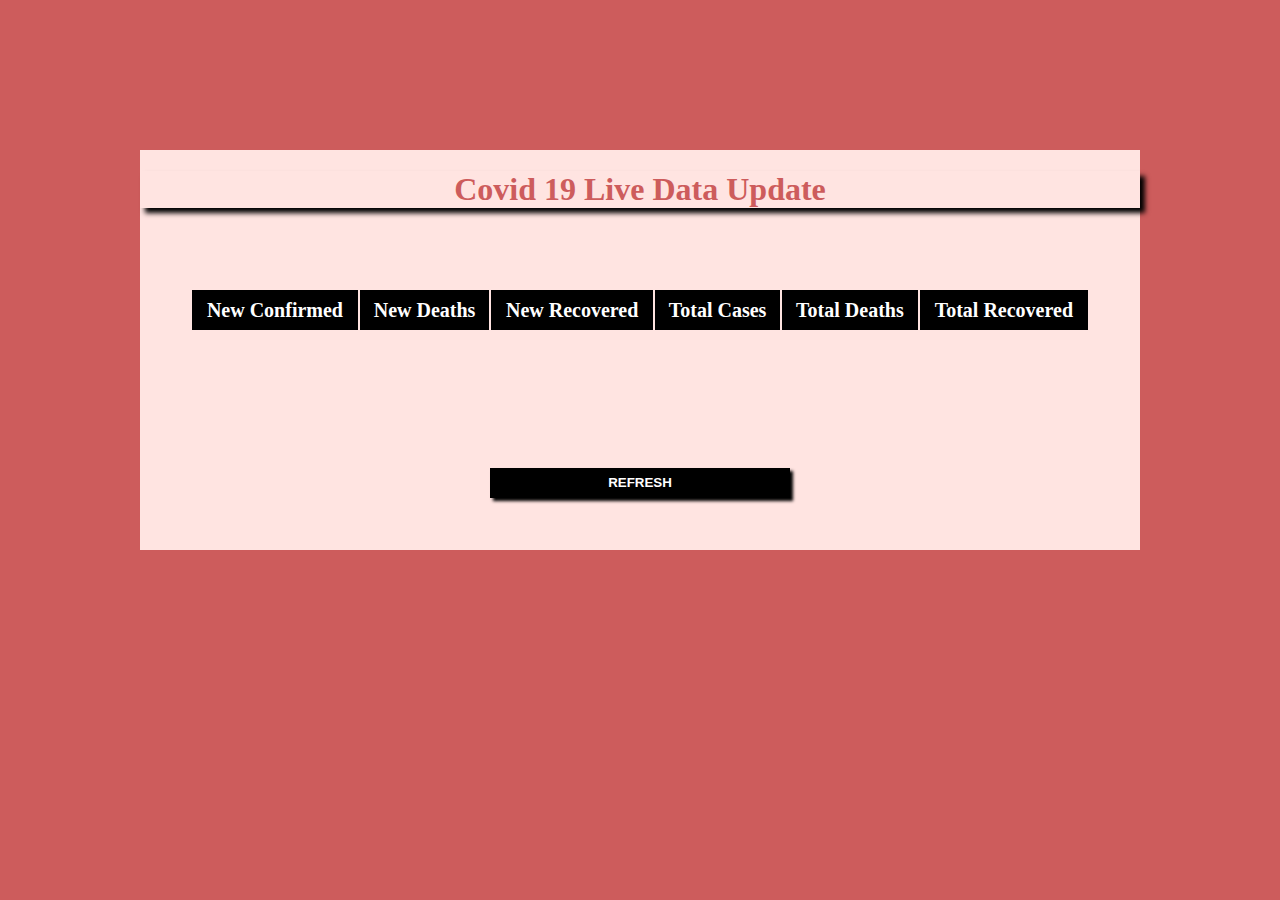
<file: Covid-Update/index.html>
<!DOCTYPE html>
<html lang="en">

<head>
    <meta charset="UTF-8">
    <meta http-equiv="X-UA-Compatible" content="IE=edge">
    <meta name="viewport" content="width=device-width, initial-scale=1.0">
    <title>Covid update</title>
    <link rel="stylesheet" href="style.css">
</head>

<body>
    <div class="container">
        <h1 class="main-heading">Covid 19 Live Data Update</h1>
        <table class="table">
            <thead>
                <tr>
                    <th class="tr">New Confirmed</th>
                    <th class="tr">New Deaths</th>
                    <th class="tr">New Recovered</th>
                    <th class="tr">Total Cases</th>
                    <th class="tr">Total Deaths</th>
                    <th class="tr">Total Recovered</th>
                </tr>
            </thead>
            <tbody>
                <tr class="tableData"></tr>
            </tbody>
        </table>
            <button class="btn">REFRESH</button>
    </div>

    <script src="app.js"></script>
</body>

</html>
</file>
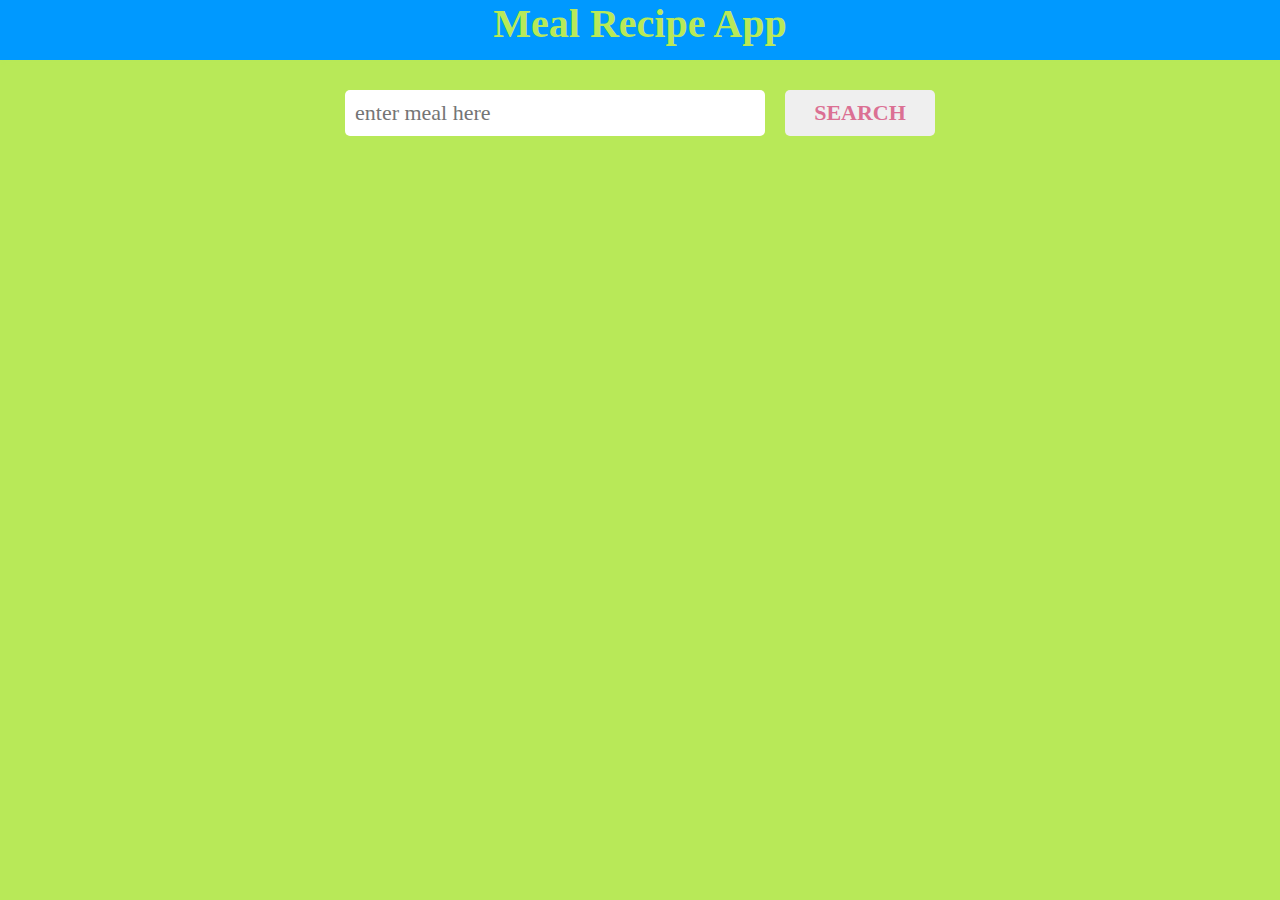
<file: Meal-App/index.html>
<!DOCTYPE html>
<html lang="en">

<head>
    <meta charset="UTF-8">
    <meta http-equiv="X-UA-Compatible" content="IE=edge">
    <meta name="viewport" content="width=device-width, initial-scale=1.0">
    <title>Meal Recipe App</title>
    <link rel="stylesheet" href="style.css">
</head>

<body>
    <header>
       <h1>meal recipe app</h1>
    </header>
    <main>
        <div class="container">
            <input type="text" placeholder="enter meal here" class="input">
            <button class="btn">search</button>
        </div>
        <div class="display"></div>
    </main>

    <script src="app.js"></script>
</body>

</html>
</file>
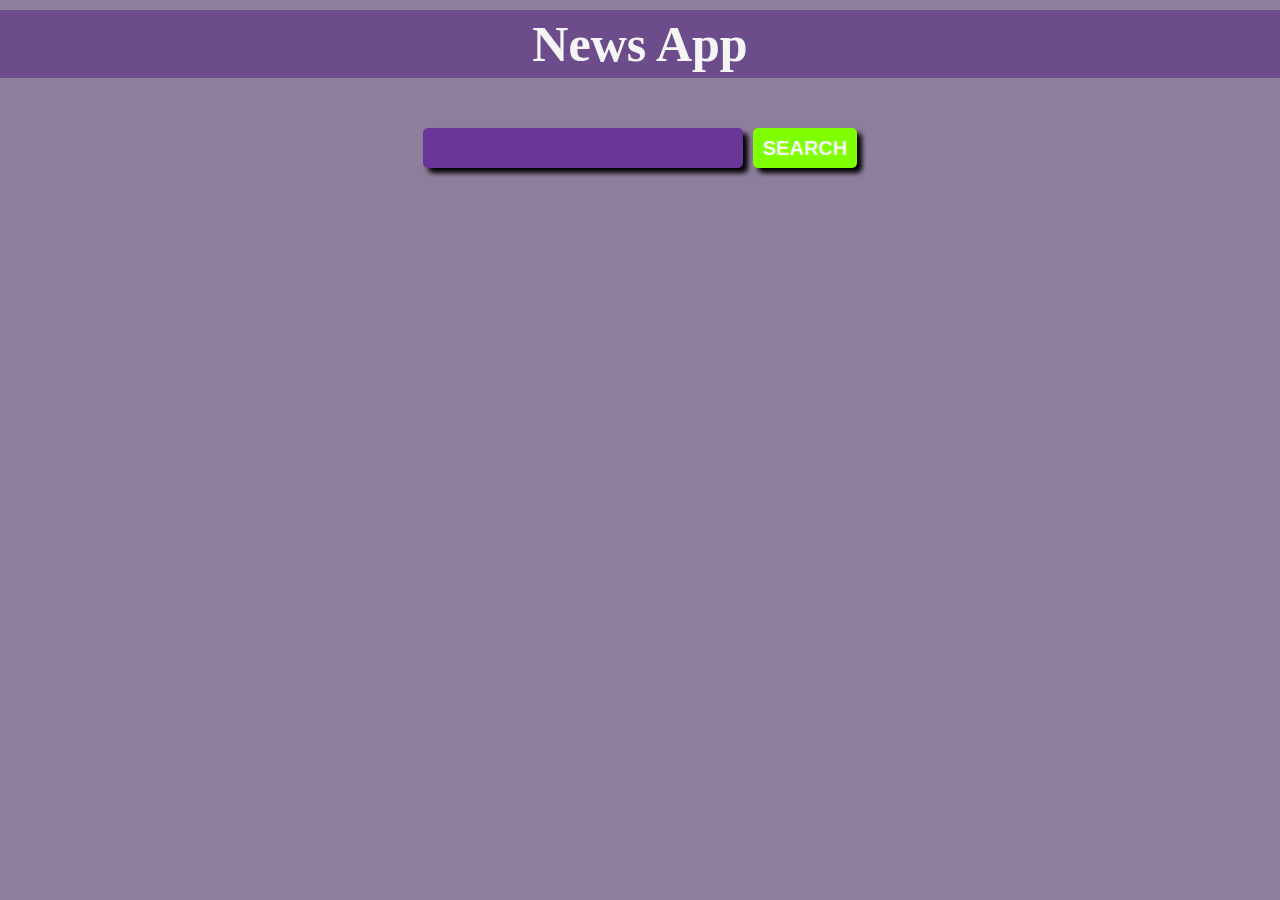
<file: News-App/index.html>
<!DOCTYPE html>
<html lang="en">

<head>
    <meta charset="UTF-8">
    <meta http-equiv="X-UA-Compatible" content="IE=edge">
    <meta name="viewport" content="width=device-width, initial-scale=1.0">
    <title>News App</title>
    <link rel="stylesheet" href="style.css">
</head>

<body>
    <header>
        <h1 class="heading">News App</h1>
    </header>
    <main>
        <div>
            <div class="topDiv">
                <input type="text" class="input">
                <button class="btn">SEARCH</button>
            </div>
            <div class="container"></div>
        </div>
    </main>

    <script src="app.js"></script>

</body>

</html>
</file>
<file: Covid-Update/style.css>
body{
    margin: 0;
    padding: 0;
    display: grid;
    place-items: center;
    background-color: #CD5C5C;
}

.container{
    margin-top: 150px;
    background-color: #FFE4E1;
    width: 1000px;
    height: 400px;
    text-align: center;
}

.main-heading{
    color: #CD5C5C;
    margin-bottom: 80px;
    box-shadow: 5px 5px 5px black;
}

.table{
    margin: 0 auto;
    width: 900px;
    height: 150px;
}

.data{
    background-color: #694c4c;
    font-weight: bold;
    font-size: 18px;
    color:#FFE4E1 ;
}

th{
    background-color: black;
    text-align: center;
    color: white;
    line-height: 1.5;
    padding: 5px 10px;
    font-size: 20px;
}

.btn{
    width: 300px;
    line-height: 1.5;
    border: none;
    color: white;
    padding: 5px 0;
    font-weight: bold;
    background-color: black;
    box-shadow: 3px 3px 3px black;
    margin-top: 30px;
}

.btn:hover{
    transform: scale(1.2);
}
</file>
<file: Meal-App/style.css>
*{
    margin: 0;
    padding: 0;
}

body{
    background-color: rgb(184, 233, 88);
}

header{
    background-color: rgb(0, 153, 255);
    width: 100%;
    height: 60px;
    box-shadow: 3px 3px 3px rgb(184, 233, 88);
    position: sticky;
    top: 0;
}

h1{
    text-align: center;
    font-family: cursive;
    font-weight: bold;
    color:rgb(184, 233, 88);
    font-size: 40px;
    text-transform: capitalize;
}

.container{
    display: flex;
    justify-content: center;
    margin-top: 30px;
}


.input, .btn{
    border: none;
    border-radius: 5px;
    font-size: 22px;
    font-family: cursive;
}

.input {
    width: 400px;
    margin-right: 20px;
    padding: 10px;
    outline: none;
}

.btn {
    width: 150px;
    font-weight: bold;
    text-transform: uppercase;
    color: palevioletred;
}

.display {
    width: 1300px;
    margin: 0 auto;
}

.display div {
    margin-top: 30px;
    border-bottom: 3px solid rgb(0, 153, 255);
}

.display div h1 {
    font-size: 30px;
}

.display div img {
    width: 300px;
}

.display div span {
    font-size: 18px;
    font-weight: bold;
    font-size: 22px;
}

.display div p{
    margin: 10px 0;
    color: rgb(34, 72, 152);
    font-size: 20px;
}
</file>
<file: News-App/style.css>
* {
    margin: 0;
    padding: 0;
}

body {
    background-color: rgb(142, 126, 156);
    color: whitesmoke;
}

header {
    position: sticky;
    top: 0;
    background-color: rgb(108, 76, 138);
}

.heading {
    text-align: center;
    margin: 10px 0;
    font-size: 50px;
    font-family: cursive;
    padding: 5px;
}

.topDiv {
    display: flex;
    justify-content: center;
    margin-top: 50px;
}

.input,
.btn {
    border: none;
    margin: 0 5px;
    line-height: 1.5;
    font-size: 20px;
    color: whitesmoke;
    padding: 5px 10px;
    border-radius: 5px;
    box-shadow: 5px 5px 5px black;
}

.input {
    background-color: rgb(104, 53, 152);
    outline: none;
    width: 300px;
}

.btn {
    background-color: chartreuse;
    font-weight: bold;
    cursor: pointer;
}

.container {
    width: 1300px;
    margin: 0 auto;
}

.container div {
    margin-top: 30px;
    border-bottom: 3px solid rgb(108, 76, 138);
}

.container div h1 {
    font-size: 30px;
}

.container div img {
    width: 300px;
    margin-top: 20px;
}

.display div span {
    font-size: 18px;
    font-weight: bold;
    font-size: 22px;
}

.container div p {
    margin: 10px 0;
    font-size: 20px;
}
</file>
